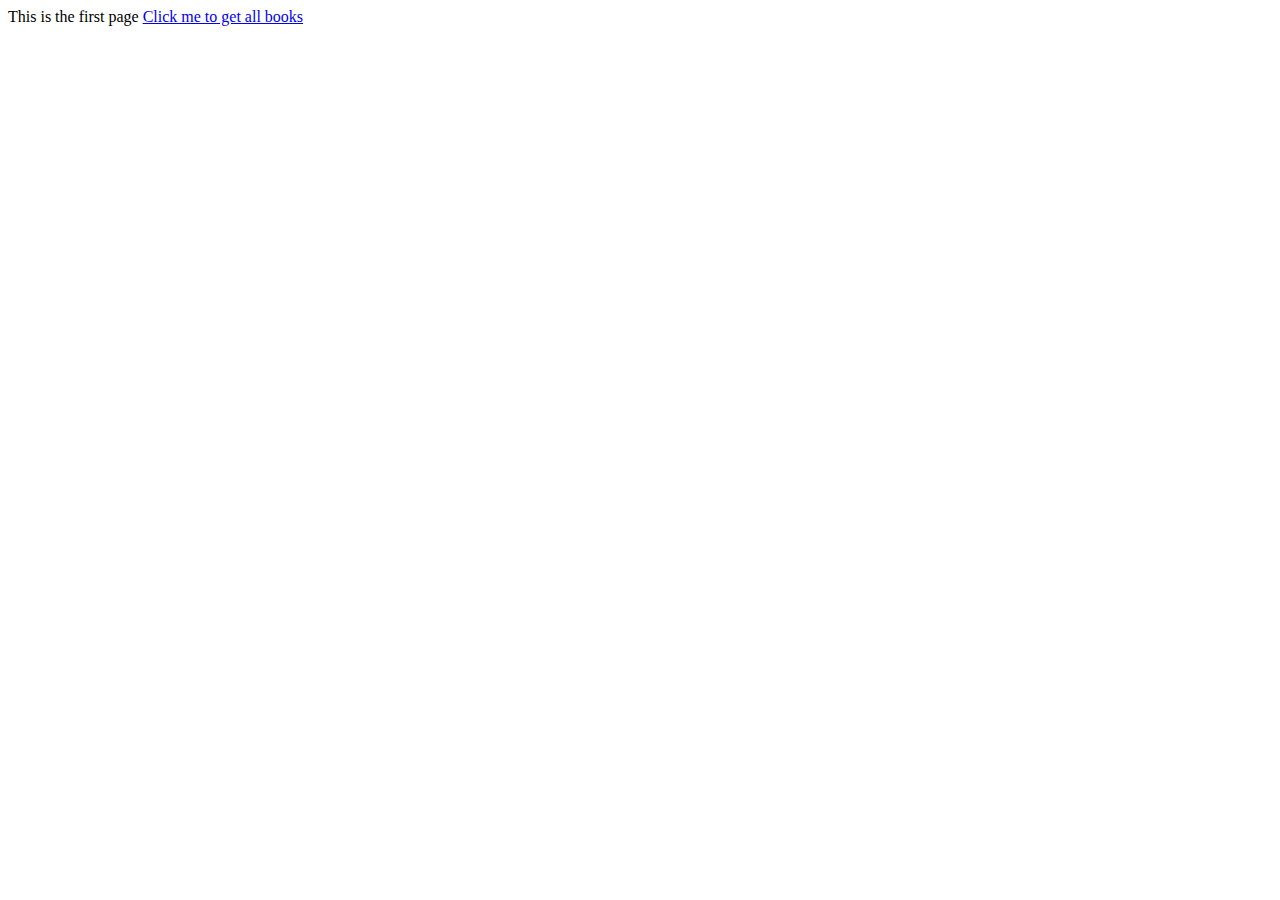
<file: SpringMVC_H2_Database/src/main/resources/static/index.html>
<!DOCTYPE HTML>
<html xmlns:th="http://www.thymeleaf.org">
<head> 
    <title>Getting Started: Serving Web Content</title> 
    <meta http-equiv="Content-Type" content="text/html; charset=UTF-8" />
</head>
<body>
   This is the first page
   
   <a href="/book/manish">Click me to get all books</a>
</body>
</html>
</file>
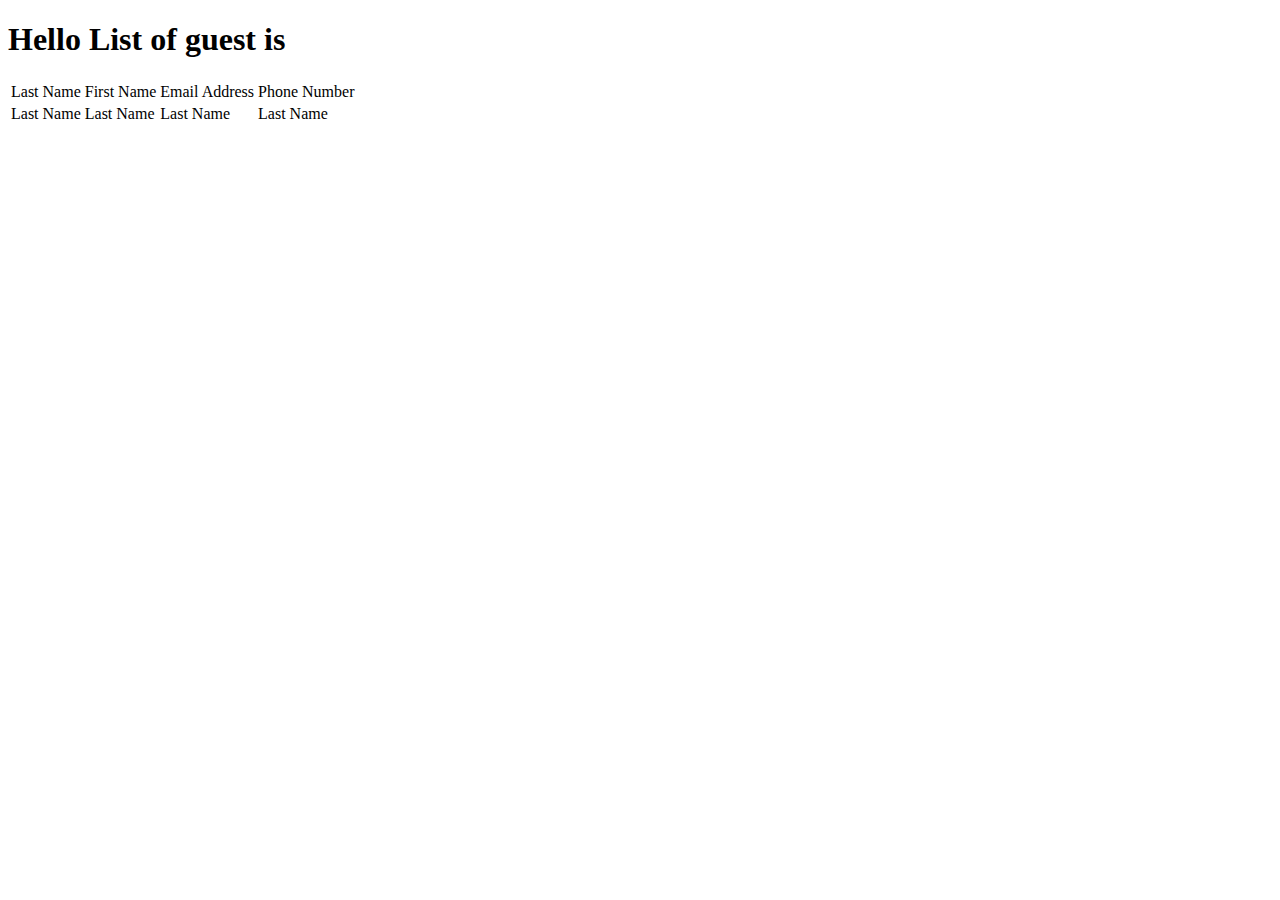
<file: learning-spring/src/main/resources/templates/guests.html>
<!DOCTYPE html>
<html lang="en" xmlns:th="http://www.thymeleaf.org">
<head>
    <meta charset="UTF-8">
    <title>Guest Page</title>
</head>
<body>
<h1>Hello List of guest is </h1>
<table>
    <tr>
        <td>Last Name</td>
        <td>First Name</td>
        <td>Email Address</td>
        <td>Phone Number</td>
    </tr>
    <tr th:each="guest: ${guests}">
        <td th:text="${guest.lastName}">Last Name</td>
        <td th:text="${guest.firstName}">Last Name</td>
        <td th:text="${guest.emailAddress}">Last Name</td>
        <td th:text="${guest.phoneNumber}">Last Name</td>
    </tr>
</table>
</body>
</html>
</file>
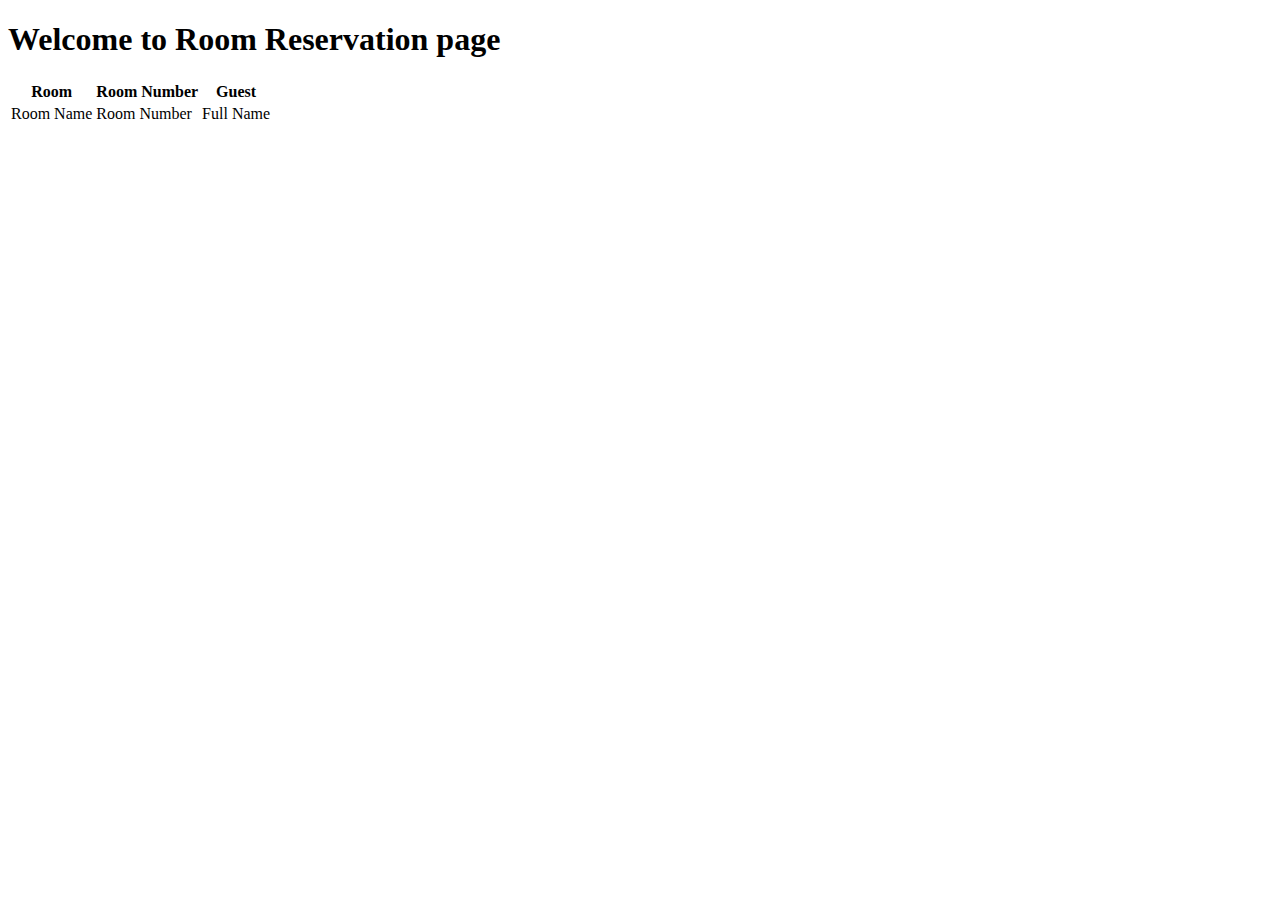
<file: learning-spring/src/main/resources/templates/reservations.html>
<!DOCTYPE html>
<html lang="en" xmlns:th="http://www.thymeleaf.org">
<head>
    <meta charset="UTF-8">
    <title>Reservations</title>
</head>
<body>
    <h1>Welcome to Room Reservation page</h1>
    <table>
        <tr>
            <th>Room</th>
            <th>Room Number</th>
            <th>Guest</th>
        </tr>
        <tr th:each="roomReservation : ${roomReservations}">
            <td th:text="${roomReservation.roomName}">Room Name</td>
            <td th:text="${roomReservation.roomNumber}">Room Number</td>
            <td th:text="${roomReservation.lastName}!=null?${roomReservation.lastName} +', ' + ${roomReservation.firstName} : 'vacant'">Full Name</td>
        </tr>
    </table>

</body>
</html>
</file>
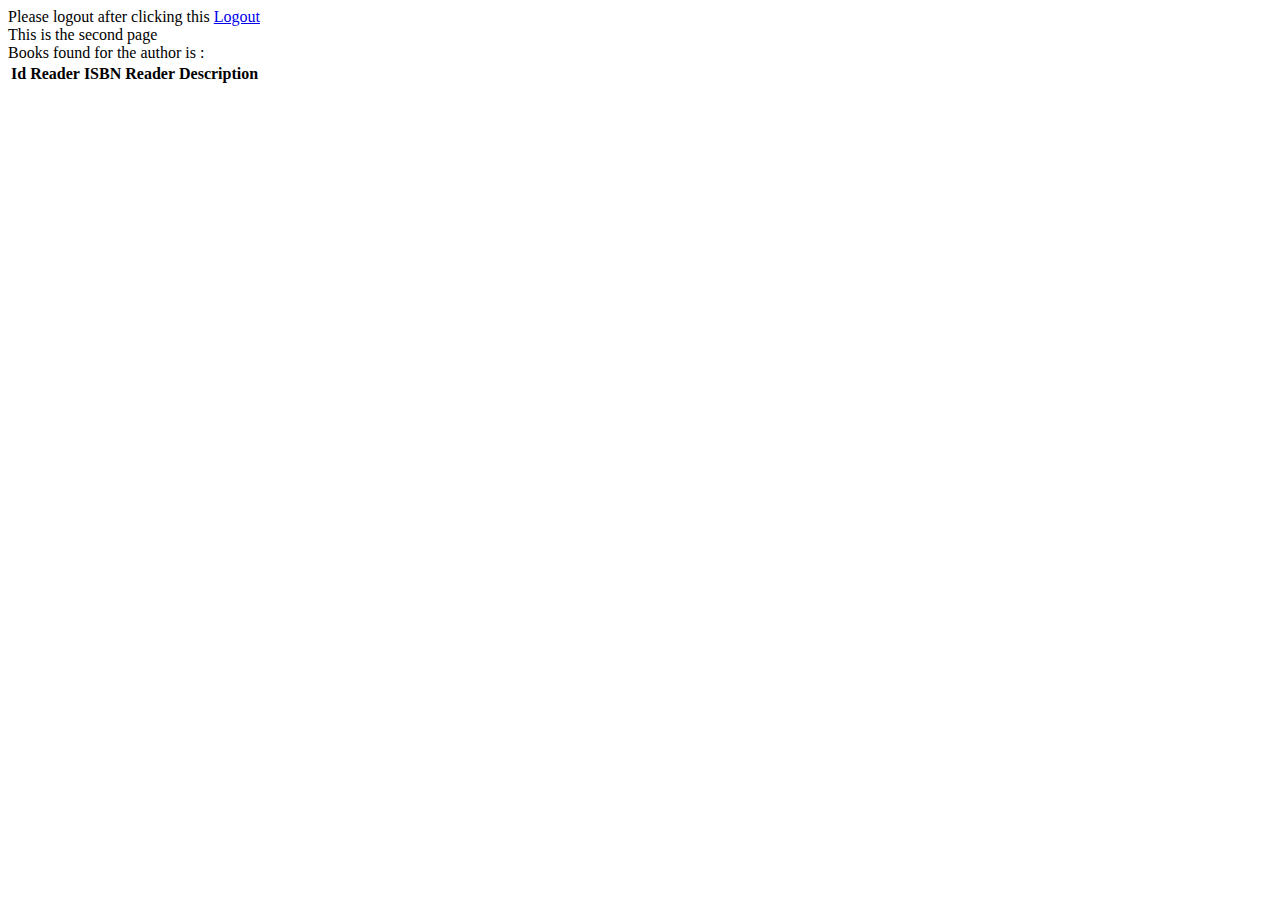
<file: SpringMVC_H2_Database/src/main/resources/templates/booksList.html>
<!DOCTYPE HTML>
<html xmlns:th="http://www.thymeleaf.org">
<head> 
    <title>Getting Started: Serving Web Content</title> 
    <link rel="stylesheet" th:href="@{/main.css}"></link>
    <meta http-equiv="Content-Type" content="text/html; charset=UTF-8" />
</head>
<body>
	
	 
   <div>Please logout after clicking this <a href="/logout">Logout</a></div>
	<div> This is the second page</div>
  
   <div>Books found for the author is : </div>
   
   
   <table>
   	<tr><th>Id</th><th>Reader</th><th>ISBN</th><th>Reader</th><th>Description</th></tr>
   <tr th:each="book : ${books}">
   		<td><span th:text="${book.id}"></span></td>
   		<td><span th:text="${book.reader}"></span></td>
   		<td><span th:text="${book.ISBN}"></span></td>
   		<td><a th:href="'http://amazon.com/gp/product/' + '/tag' + ${amazonId}" th:text="${book.name}"></a></td>
   		<td><span th:text="${book.description}"></span></td>
   </tr>
   </table>
</body>
</html>
</file>
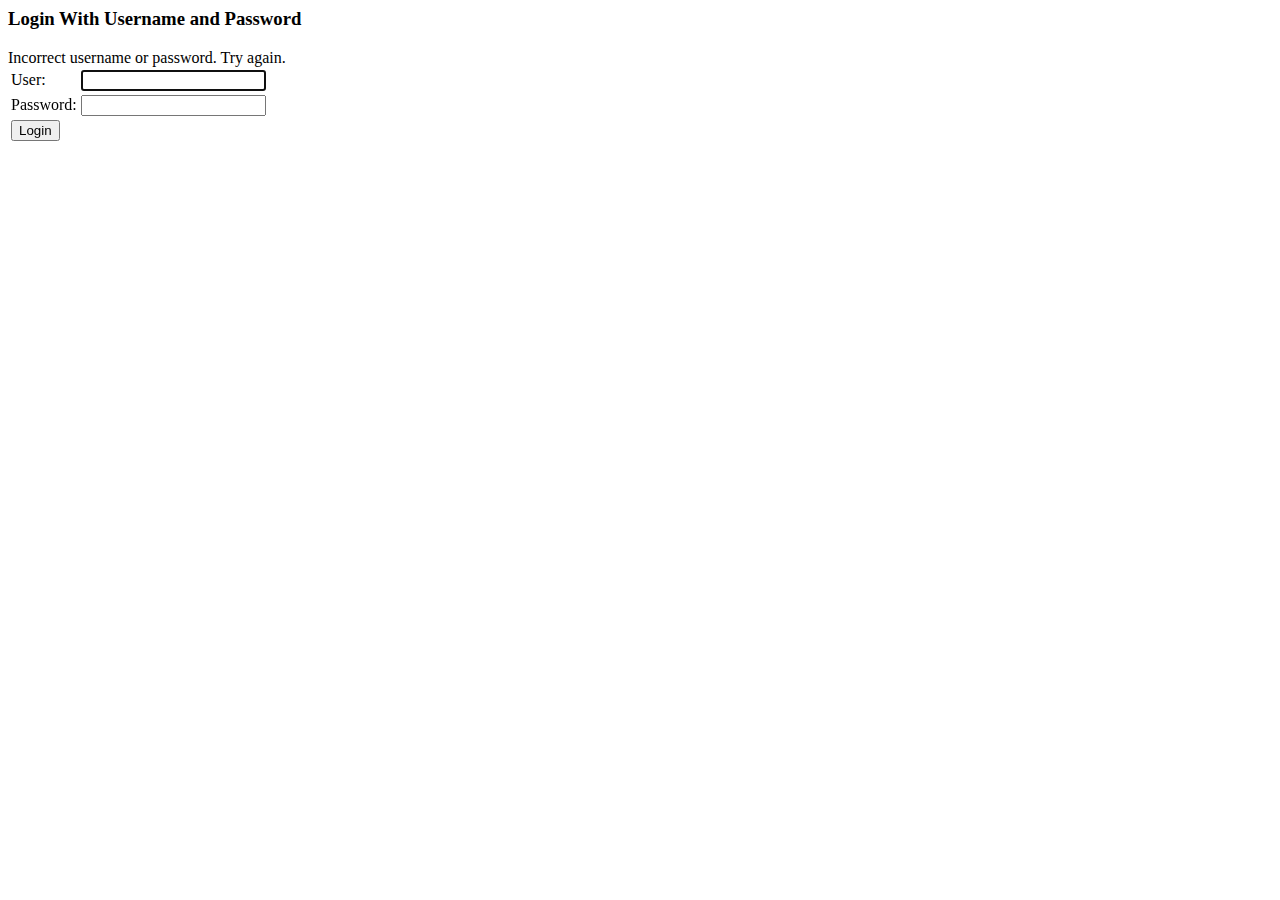
<file: SpringMVC_H2_Database/src/main/resources/templates/login.html>
<html>
  <head>
    <title>Login</title>
    <link rel="stylesheet" th:href="@{/style.css}"></link>
  </head>
	<body onload='document.f.username.focus();'>
		<div id="loginForm">
			<h3>Login With Username and Password</h3>
			<div class="error" th:if="${param.error}">
			  Incorrect username or password. Try again.
			</div>
			
			<form name='f' th:action="@{/login}" method='POST'>
				<table>
					<tr>
						<td>User:</td>
						<td><input type='text' name='username' value='' /></td>
					</tr>
					<tr>
						<td>Password:</td>
						<td><input type='password' name='password' /></td>
					</tr>
					<tr>
						<td colspan='2'><input name="submit" type="submit"
							value="Login" /></td>
					</tr>
				</table>
			</form>
		</div>
	</body>
</html>
</file>
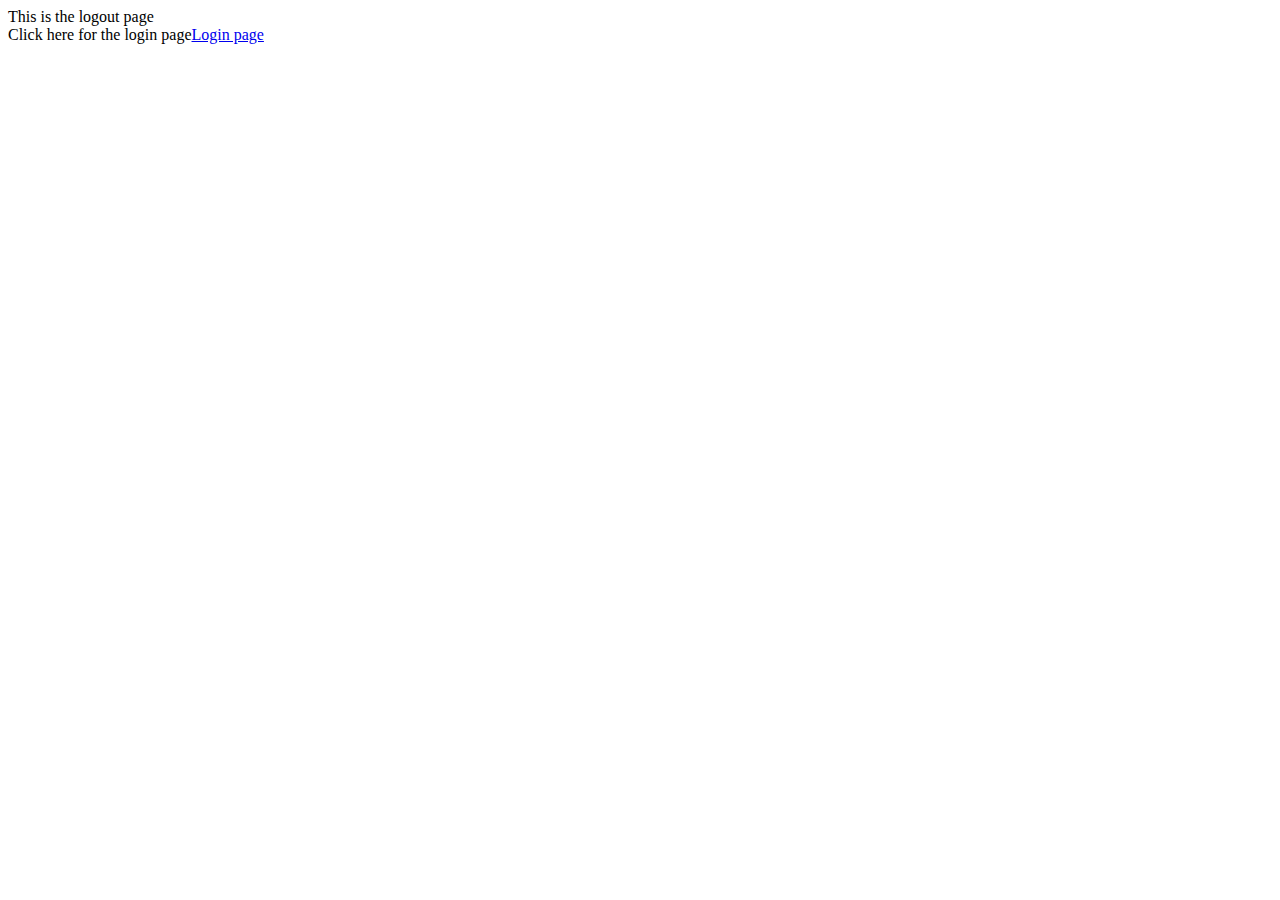
<file: SpringMVC_H2_Database/src/main/resources/templates/logout.html>
<!DOCTYPE HTML>
<html xmlns:th="http://www.thymeleaf.org">
<head> 
    <title>Getting Started: Serving Web Content</title> 
    <meta http-equiv="Content-Type" content="text/html; charset=UTF-8" />
</head>
<body>
   <div>This is the logout page</div>
   <div>Click here for the login page<a href="/login">Login page</a> </div>
   
   
</body>
</html>
</file>
